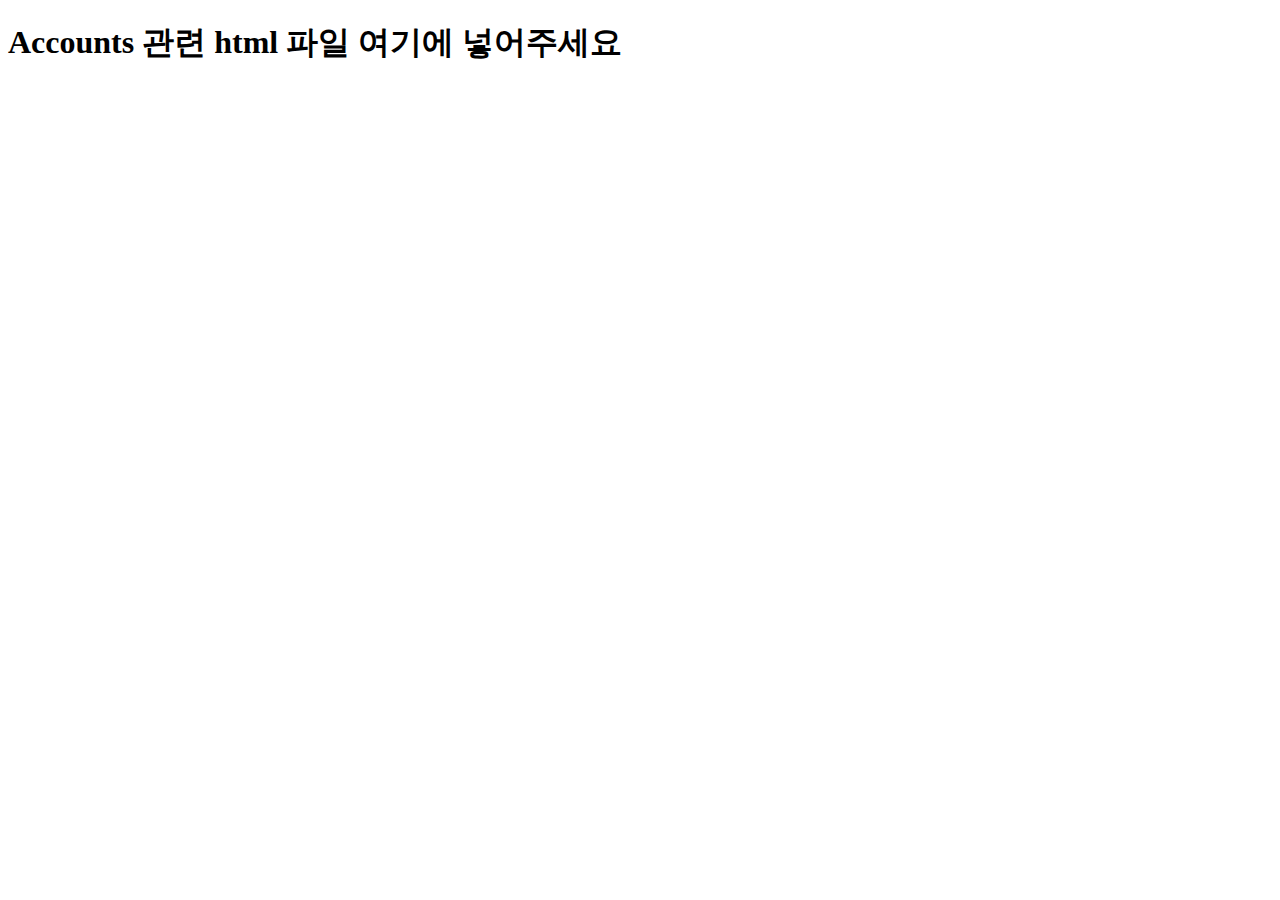
<file: accounts/templates/accounts.html>
<!DOCTYPE html>
<html lang="en">
<head>
    <meta charset="UTF-8">
    <meta http-equiv="X-UA-Compatible" content="IE=edge">
    <meta name="viewport" content="width=device-width, initial-scale=1.0">
    <title>Accounts</title>
</head>
<body>
    <h1>Accounts 관련 html 파일 여기에 넣어주세요</h1>
</body>
</html>
</file>
